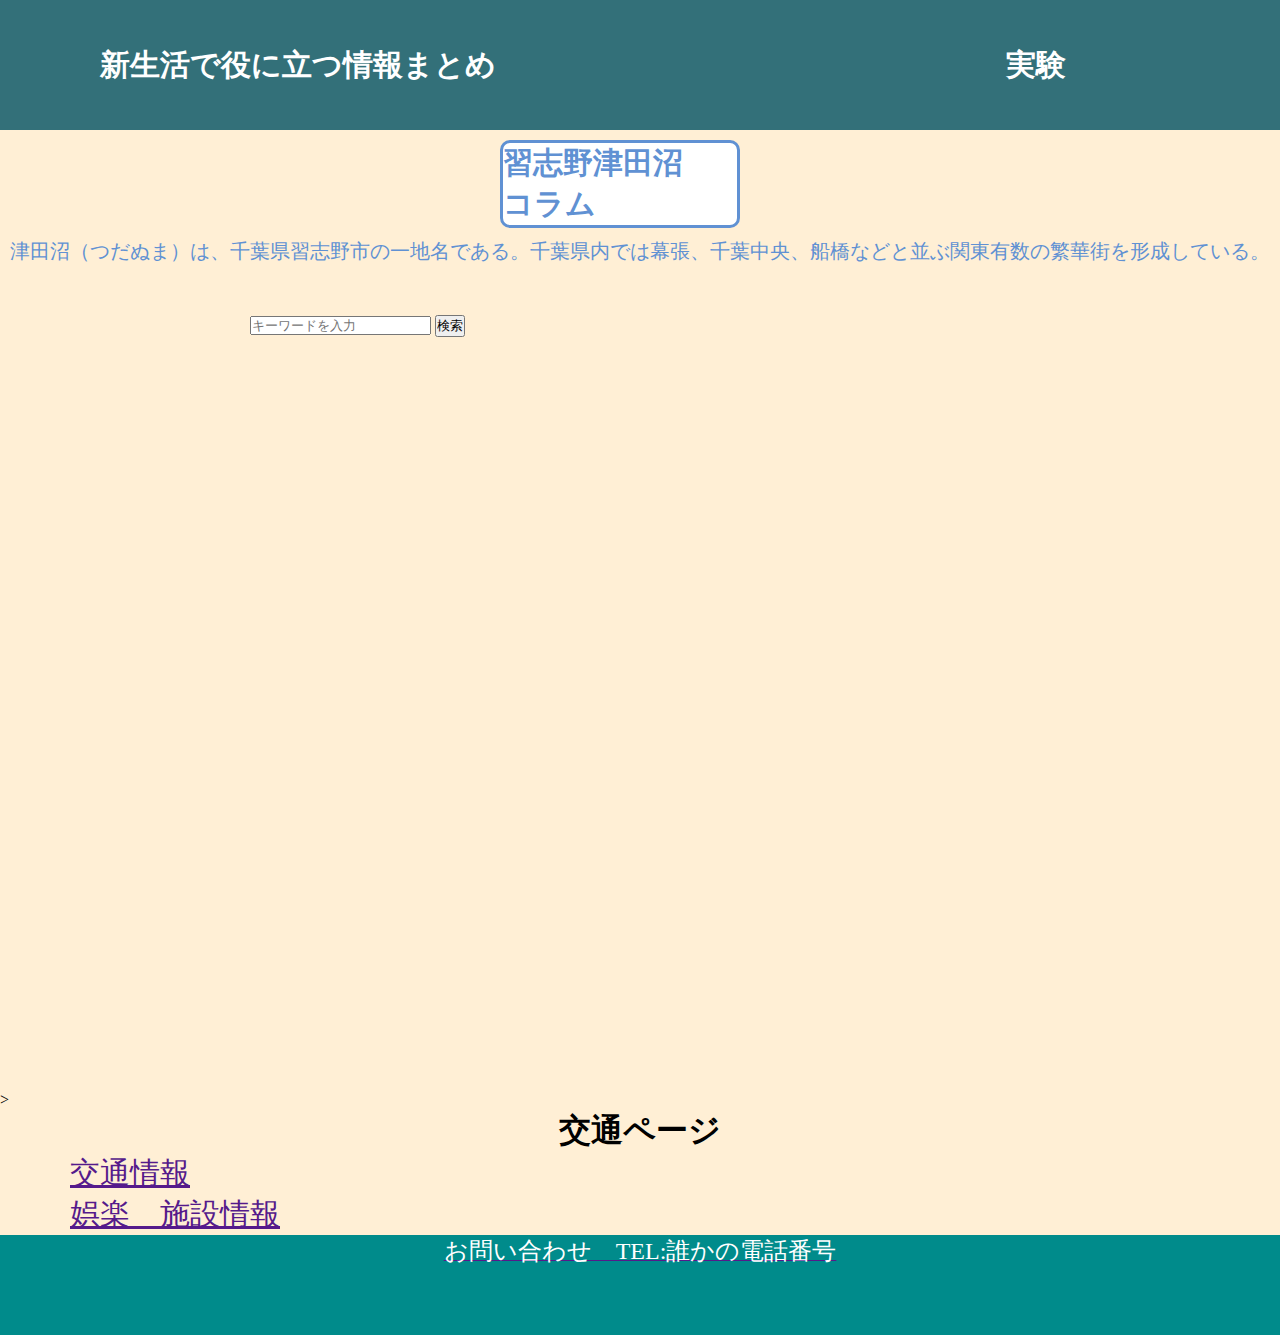
<file: htdocs/index.html>
<!doctype html>
<html lang="ja">
    <head>
        <meta charset="utf-8">
    <title>はじめてのHTML</title>
    <link rel="stylesheet"href="index.css">
    </head>
    <body bgcolor="papayawhip" text="#000000">
        <!-- header -->
  <header>
    <h1 class="headline">
    <a>新生活で役に立つ情報まとめ　　　　　　　　　　　　　　　　　実験</a>
  </h1>
  <ul class="nav-list">
    <li class="nav-list-item">
    </li>
  </ul>
</header>
 <p class="example2">習志野津田沼　コラム</p>
 <p class="class">
  津田沼（つだぬま）は、千葉県習志野市の一地名である。千葉県内では幕張、千葉中央、船橋などと並ぶ関東有数の繁華街を形成している。
 </p>
</body>
<div class="example1">
  <form action="http://www.google.co.jp/search" method="get">
    <input type="search" name="search" placeholder="キーワードを入力">
    <input type="submit"
     name="submit" value="検索">
   </form>
 </div>

<div class="example">
    <iframe src="https://www.google.com/maps/embed?pb=!1m18!1m12!1m3!1d3240.4225029375534!2d140.0182185151425!3d35.69121923703179!2m3!1f0!2f0!3f0!3m2!1i1024!2i768!4f13.1!3m3!1m2!1s0x60228020c8fb87b5%3A0x2d07a7d84cb5535a!2z5rSl55Sw5rK86aeF!5e0!3m2!1sja!2sjp!4v1634275265320!5m2!1sja!2sjp" width="900" height="700" style="border:0;" allowfullscreen="" loading="lazy"></iframe>
</div>>
<h1 style="text-align:center">交通ページ</h1>
<p><a href="">
<div class="font">交通情報</div>
<p><a href="">
<div class="font2">娯楽　施設情報</div>  
<footer>
    <u1 class="footer-menu">
        </u1>
        <font size="5">お問い合わせ　TEL:誰かの電話番号</font>  
</html>
</file>
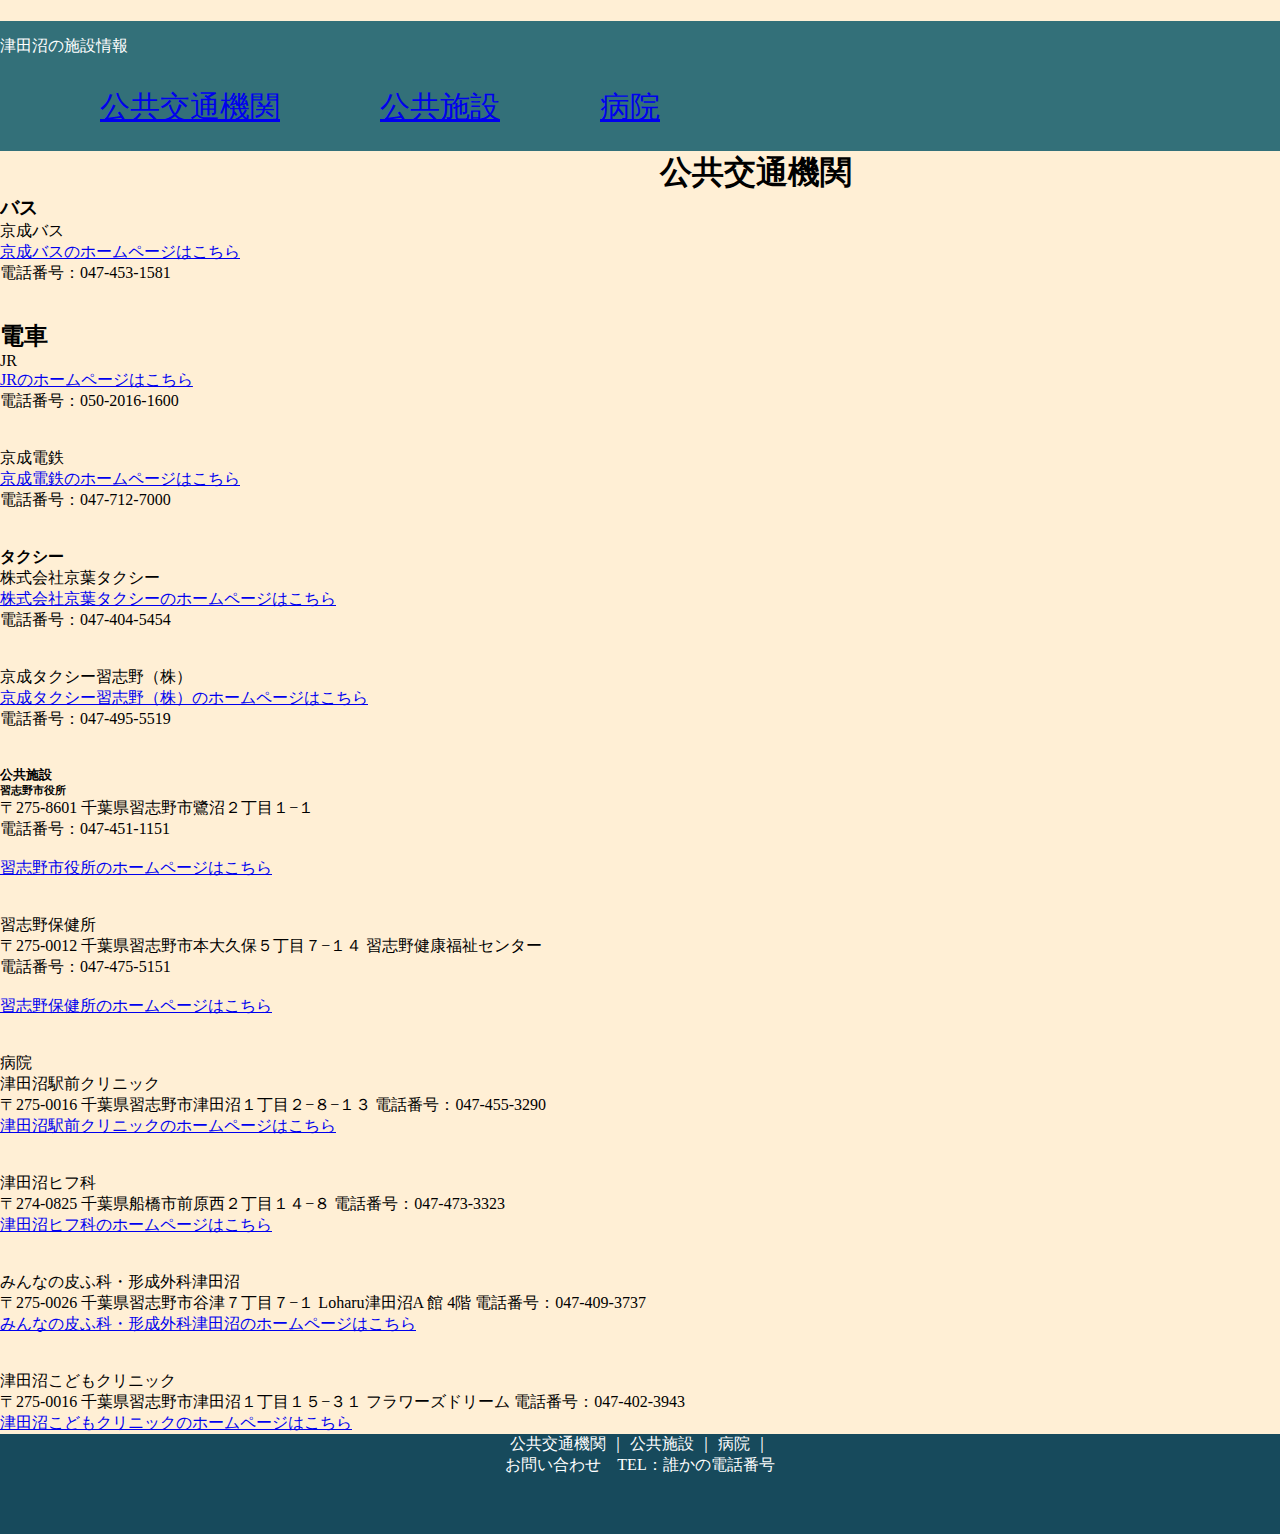
<file: htdocs/index2.html>
<!DOCTYPE html>
<html>
<head>
    <meta charset="utf-8">
    <meta http-equiv="X-UA-Compatible">
    <title>津田沼の施設情報</title>
    <link href="PM2.css" rel="stylesheet" media="(max-width:450px)">
　　<link href="index2.css" rel="stylesheet" media="(min-width:451px)">
　　<meta name="viewport" content="width=device-width" />
</head>
<body bgcolor="papayawhip"text="#0000000">
    
    <header>
        <h13 class = "title">津田沼の施設情報</h13>
        <nav class="nav">
            <ul class="menu-group">
                <p class="headline"><a href="#A">公共交通機関</a></li>
                <p class="headline"><a href="#B">公共施設</a></li>
                <p class="headline"><a href="#C">病院</a></li>
            </ul>
        </nav>
    </header>

    <h1><a name="A">公共交通機関</a></h1>
    <h3>バス</h3>
    <ul>
        <p7>京成バス</p7>
        <ul>
            <a href="https://www.keiseibus.co.jp/">京成バスのホームページはこちら</a>
            <br>
               <p2>電話番号：047‐453‐1581</p2>
            </br>
        </ul>
    </ul>
    <br></br>

    <h2>電車</h2>
    <ul>
        <p3>JR</p3>
        <ul>
            <a href="https://www.jreast.co.jp/">JRのホームページはこちら</a>
            <br>
               <p4>電話番号：050‐2016‐1600</p4>
            </br>
        </ul>
        <br></br>
        <p5>京成電鉄</p5>
        <ul>
            <a href="https://www.keisei.co.jp/">京成電鉄のホームページはこちら</a>
            <br>
               <p6>電話番号：047‐712‐7000</p6>
            </br>
        </ul>
    </ul>
   <br></br>
    <h4>タクシー</h4>
    <ul>
        <p8>株式会社京葉タクシー</p8>
        <ul>
            <a href="https://keiyotaxi.com/">株式会社京葉タクシーのホームページはこちら</a>
            <br>
               <p9>電話番号：047‐404‐5454</p9>
            </br>
        </ul>
        <br></br>
        <p10>京成タクシー習志野（株）</p10>
        <ul>
            <a href="https://keiseitaxi-narashino.co.jp/">京成タクシー習志野（株）のホームページはこちら</a>
            <br>
               <p11>電話番号：047‐495‐5519</p11>
            </br>
        </ul>
    </ul>
    <br></br>
    <h5><a name="B">公共施設</a></h5>
    <ul>
        <h6>習志野市役所</h6>
        <ul>
            <p13>〒275-8601 千葉県習志野市鷺沼２丁目１−１</p13>
            <br>
               <p14>電話番号：047‐451‐1151</p14>
            </br>
            <br>
               <a href="https://www.city.narashino.lg.jp/">習志野市役所のホームページはこちら</a>
            </br>        
        </ul>
        <br></br>
        <h7>習志野保健所</h7>
        <ul>
            <p15>〒275-0012 千葉県習志野市本大久保５丁目７−１４ 習志野健康福祉センター</p15>
            <br>
               <p16>電話番号：047‐475‐5151</p16>
            </br>
            <br>
               <a href="https://www.pref.chiba.lg.jp/kf-narashino/">習志野保健所のホームページはこちら</a>
            </br>
        </ul>
        
    </ul>
    <br></br>
    <h8><a name="C">病院</a></h8>
    <ul>
        <h9>津田沼駅前クリニック</h9>
        <ul>
            <p17>〒275-0016 千葉県習志野市津田沼１丁目２−８−１３</p17>
            <p18>電話番号：047‐455‐3290</p18>
            <br>
               <a href="https://www.tsudanumaekimae-cl.com/">津田沼駅前クリニックのホームページはこちら</a>
            </br>
        </ul>
        <br></br>
        <h10>津田沼ヒフ科</h10>
        <ul>
            <p19>〒274-0825 千葉県船橋市前原西２丁目１４−８</p19>
            <p20>電話番号：047‐473‐3323</p20>
            <br>
               <a href="http://www.tsudanuma-hifuka.jp/">津田沼ヒフ科のホームページはこちら</a>
            </br>
        </ul>
        <br></br>
        <h11>みんなの皮ふ科・形成外科津田沼</h11>
        <ul>
            <p21>〒275-0026 千葉県習志野市谷津７丁目７−１ Loharu津田沼A 館 4階</p21>
            <p22>電話番号：047‐409‐3737</p22>
            <br>
               <a href="https://minnano-hifu-keisei.jp/">みんなの皮ふ科・形成外科津田沼のホームページはこちら</a>
            </br>
        </ul>
        <br></br>
        <h12>津田沼こどもクリニック</h12>
        <ul>
            <p23>〒275-0016 千葉県習志野市津田沼１丁目１５−３１ フラワーズドリーム</p23>
            <p24>電話番号：047‐402‐3943</p24>
            <br>
               <a href="https://www.tsudanuma-kodomo.com/">津田沼こどもクリニックのホームページはこちら</a>
            </br>
        </ul>
    </ul>

    <footer>
        <ul class="footer-menu">
            <li>公共交通機関 ｜</li>
            <li>公共施設 ｜</li>
            <li>病院 ｜</li>
        </ul>
        <p>お問い合わせ　TEL：誰かの電話番号</p>
    </footer>
</body>
</html>
</file>
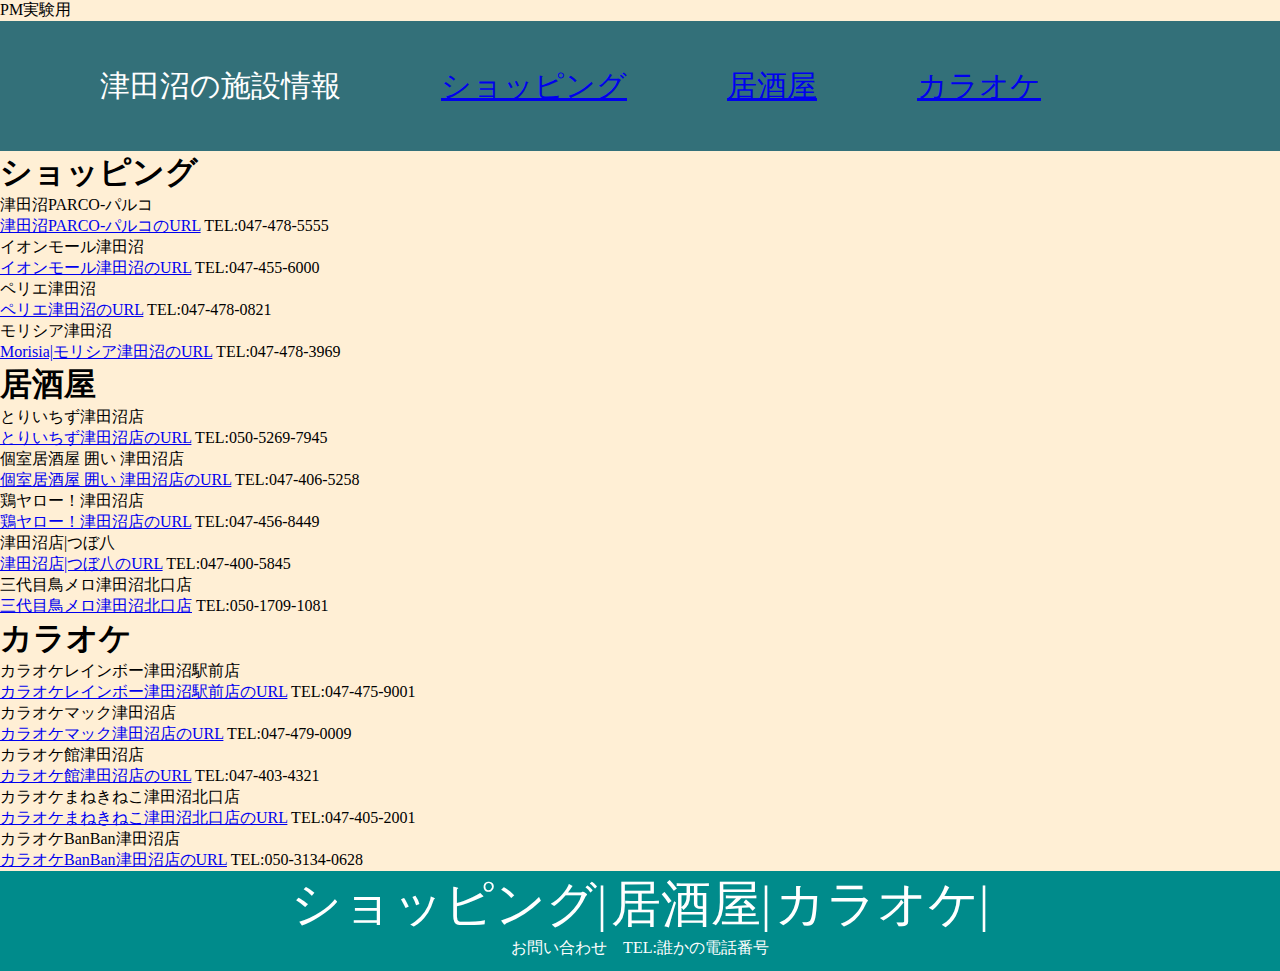
<file: htdocs/index3.html>
<!DOCTYPE html>
<html>
    <head>
        <meta charset="UTF-8" />
        <title>津田沼の施設情報</title>
        <meta http-equiv="X-UA-Compatible">
        <link rel="stylesheet" href="index.css">
        <meta name="viewport" content="width=device-width, initial-scale=1.0, minimum-scale=1.0">
        <p>PM実験用</p>
    </head>
    <body bgcolor="papayawhip" text="#000000">

        <header>
            <h13 class="headline">津田沼の施設情報</h13>
            <nav class="nav">
                <ul class="menu-group">
                    <p class="headline"><a href="#A">ショッピング</a></p>
                    <p class="headline"><a href="#B">居酒屋</a></p>
                    <p class="headline"><a href="#C">カラオケ</a></p>
                </ul>
            </nav>
        </header>

        <h1><a name="A">ショッピング</a></h1>
            <li>津田沼PARCO-パルコ</li>
                <p><a href ="https://tsudanuma.parco.jp/">津田沼PARCO-パルコのURL</a>  TEL:047-478-5555 </p>
            <li>イオンモール津田沼</li>
                <p><a href ="https://www.aeon.jp/sc/tsudanuma/">イオンモール津田沼のURL</a> TEL:047-455-6000 </p>
            <li>ペリエ津田沼</li>
                <p><a href ="https://www.perie.co.jp/tsudanuma/">ペリエ津田沼のURL</a> TEL:047-478-0821 </p>
            <li>モリシア津田沼</li>
                <p><a href="https://morisia.com/">Morisia|モリシア津田沼のURL</a></li> TEL:047-478-3969 </p>

        <h1><a name="B">居酒屋</a></h1>
            <li>とりいちず津田沼店</li>
                <p><a href="https://tsudanuma.toriichizu.net/">とりいちず津田沼店のURL</a> TEL:050-5269-7945 </p>
            <li>個室居酒屋 囲い 津田沼店</li>
                <p><a href="https://kagari-t.owst.jp/">個室居酒屋 囲い 津田沼店のURL</a> TEL:047-406-5258 </p>
            <li>鶏ヤロー！津田沼店</li>
                <p><a href="https://japanese-izakaya-restaurant-18566.business.site/">鶏ヤロー！津田沼店のURL</a> TEL:047-456-8449 </p>
            <li>津田沼店|つぼ八</li>
                <p><a href="https://www.tsubohachi.co.jp/shop/other/tsudanuma/">津田沼店|つぼ八のURL</a> TEL:047-400-5845 </p>
            <li>三代目鳥メロ津田沼北口店</li>
                <p><a href="https://torimero.com/tudanumakitaguchi/space/">三代目鳥メロ津田沼北口店</a> TEL:050-1709-1081 </p>

        <h1><a name="C">カラオケ</a></h1>
            <li>カラオケレインボー津田沼駅前店</li>
            <p><a href="https://www.karaoke-rainbow.com/search/detail/index.html?id=5203">カラオケレインボー津田沼駅前店のURL</a> TEL:047-475-9001 </p>
            <li>カラオケマック津田沼店</li>
            <p><a href="https://www.karaokemac.com/shop/tsudanuma/shop_tsudanuma.html">カラオケマック津田沼店のURL</a> TEL:047-479-0009 </p>
            <li>カラオケ館津田沼店</li>
            <p><a href="http://karaokekan.jp/shop/kanto_chiba/04030004.html">カラオケ館津田沼店のURL</a> TEL:047-403-4321 </p>
            <li>カラオケまねきねこ津田沼北口店</li>
            <p><a href="https://shop.karaokemanekineko.jp/store/589">カラオケまねきねこ津田沼北口店のURL</a> TEL:047-405-2001 </p>
            <li>カラオケBanBan津田沼店</li>
            <p><a href="http://karaoke-shin.jp/shop-list/232.html">カラオケBanBan津田沼店のURL</a> TEL:050-3134-0628 </li>
        
            <footer>
                <ul class="footer-menu">
                    <li>ショッピング|</li>
                    <li>居酒屋|</li>
                    <li>カラオケ|</li>
                </ul>
                <p>お問い合わせ　TEL:誰かの電話番号</p>
            </footer>
        






    </body>
</html>
</file>
<file: htdocs/index.css>
.example1 {
  margin-left: 250px;
  margin-top: 50px;
  margin-bottom: 50px;
    }
  .example{
   margin-left: 250px;
  }
  .example2{
          padding: 0.5em 1em;
      margin: 2em 0;
      font-weight: bold;
      color:#6091d3;/*文字色*/
      border: solid 3px #6091d3;/*線*/
      border-radius: 10px;/*角の丸み*/
      background: #fff;
      margin: 0; 
      padding: 0;
      margin-left: 500px;
      margin-right: 540px;
      font-size: 30px;
      margin-top: 10px;
      margin-bottom: 10px;
      }
  
  .font{
  font-size:30px;
  margin-left:70px;
  }
  .font2{
      margin-left:70px;
      font-size:30px;
  }

footer{
  width:100%;
  height:100px;
  background-color:darkcyan;
  color:white;
  text-align:center;
}
ul.footer-menu li{
  display:inline;
  font-size: 50px;
}
* {
  margin:0; padding:0;
}
header {
  height: 100px;
  width: 100%;
  padding: 15px 0;
  background-color: #337079;
  color: white;
}
header .headline{
    line-height: 100px;
    float: left;
    font-size: 30px;
    margin-left: 100px;
}
.nav-list {
    line-height: 100px;
    float: left;
    margin-left: 30px;
    list-style: none;
}
.nav-list-item {
  list-style: none;
  display: inline-block;
  margin: 0 20px;
}
.class{
    color:#6091d3;
    text-align: center;
    font-size:20px;
}
</file>
<file: htdocs/PM2.css>
* {
    margin:0; padding:0;
  }
  header {
    height: 100px;
    width: 100%;
    padding: 15px 0;
    background-color: #337079;
    color: white;
  }
  header .headline{
      line-height: 10px;
      float: right;
      font-size: 20px;
      margin-left: 10px;
  }
  .nav-list {
      line-height: 10px;
      float: left;
      margin-left: 15px;
      list-style: none;
  }
  .nav-list-item {
    list-style: none;
    display: inline-block;
    margin: 0 20px;
  }
  footer{
      width: 100%;
      height: 100px;
      background-color: #174a5c;
      color: white;
      text-align: center;
  }
  ul.footer-menu li {
  display: inline;
  }
</file>
<file: htdocs/index2.css>
* {
  margin:0; padding:0;
}
header {
  height: 100px;
  width: 100%;
  padding: 15px 0;
  background-color: #337079;
  color: white;
}
header .headline{
    line-height: 100px;
    float: left;
    font-size: 30px;
    margin-left: 100px;
}
.nav-list {
    line-height: 100px;
    float: left;
    margin-left: 30px;
    list-style: none;
}
.nav-list-item {
  list-style: none;
  display: inline-block;
  margin: 0 20px;
}
footer{
    width: 100%;
    height: 100px;
    background-color: #174a5c;
    color: white;
    text-align: center;
}
ul.footer-menu li {
display: inline;
}
</file>
